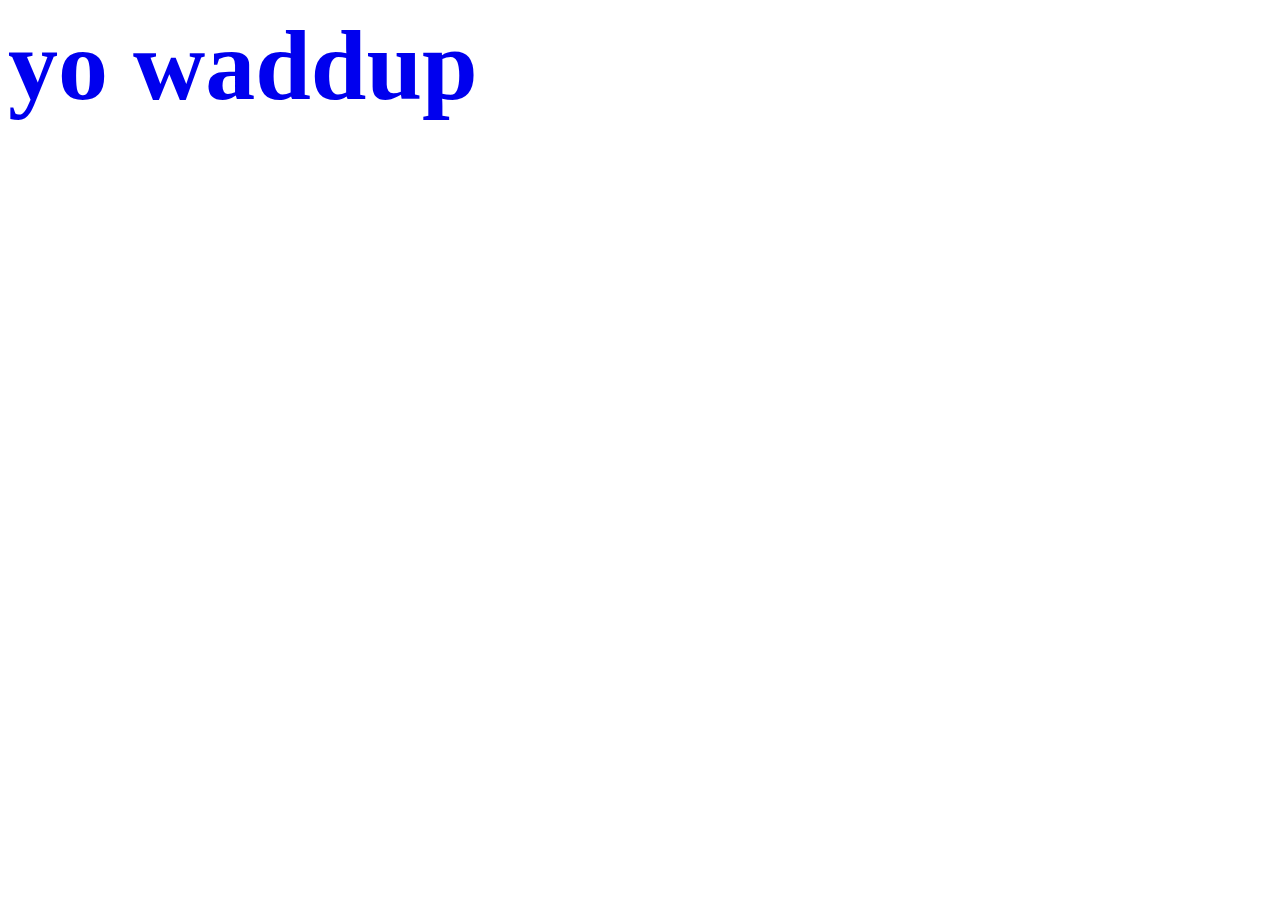
<file: index.html>
<!DOCTYPE html>
<html lang="de">

    <head>
        <meta charset="utf-8">
        <title>Willkommen</title>
        <link rel="stylesheet" type="text/css" href="style.css">
    </head>

    <body>

        <a href="about-us.html">yo waddup</a>

    </body>

</html>
</file>
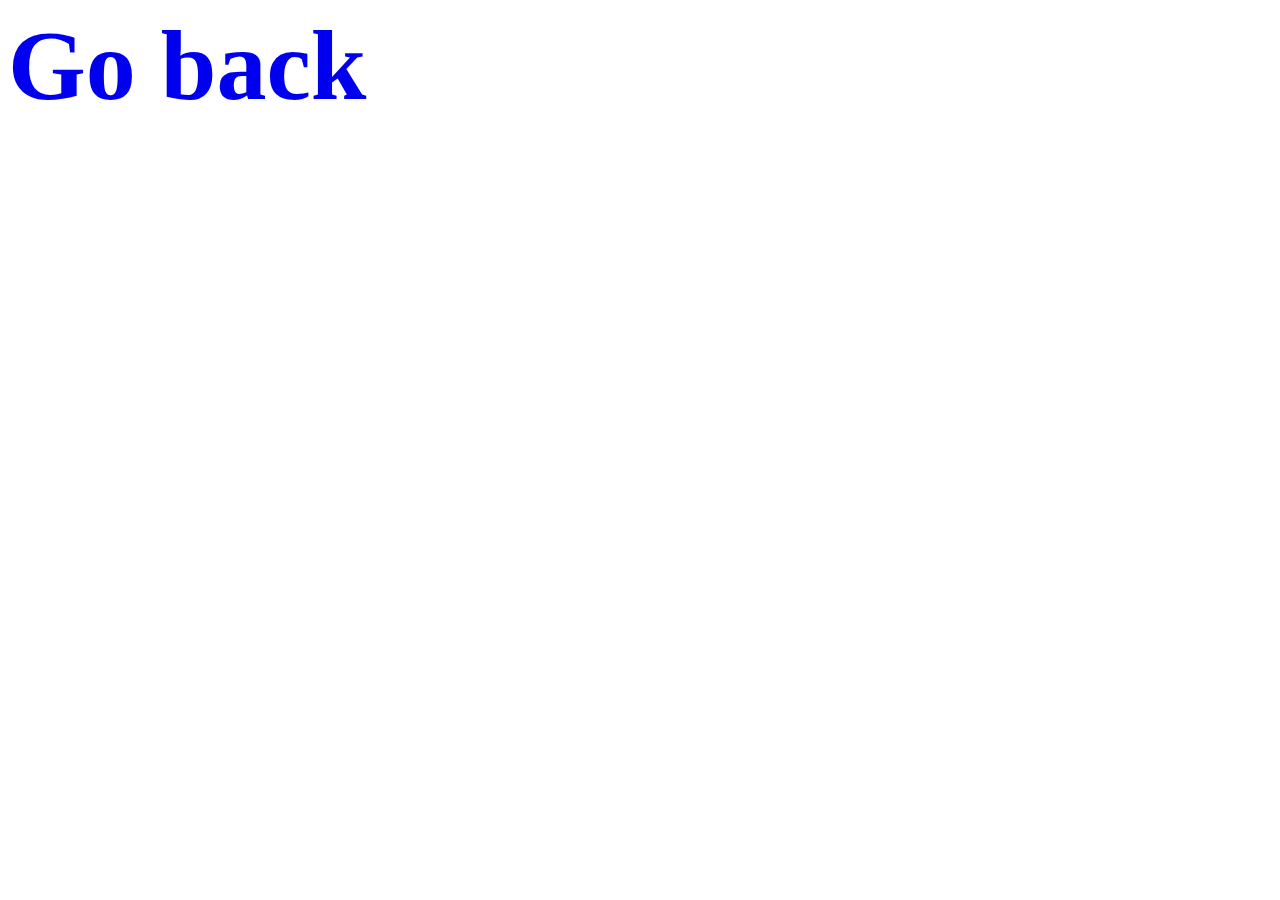
<file: about-us.html>
<!DOCTYPE html>
<html lang="de">

    <head>
        <meta charset="utf-8">
        <title>About this site</title>
        <link rel="stylesheet" type="text/css" href="style.css">
    </head>

    <body>

        <a href="index.html">Go back</a>

    </body>

</html>
</file>
<file: style.css>
a {
    text-decoration: none;
    font-size: 100px;
    font-weight: bold;
}
</file>
